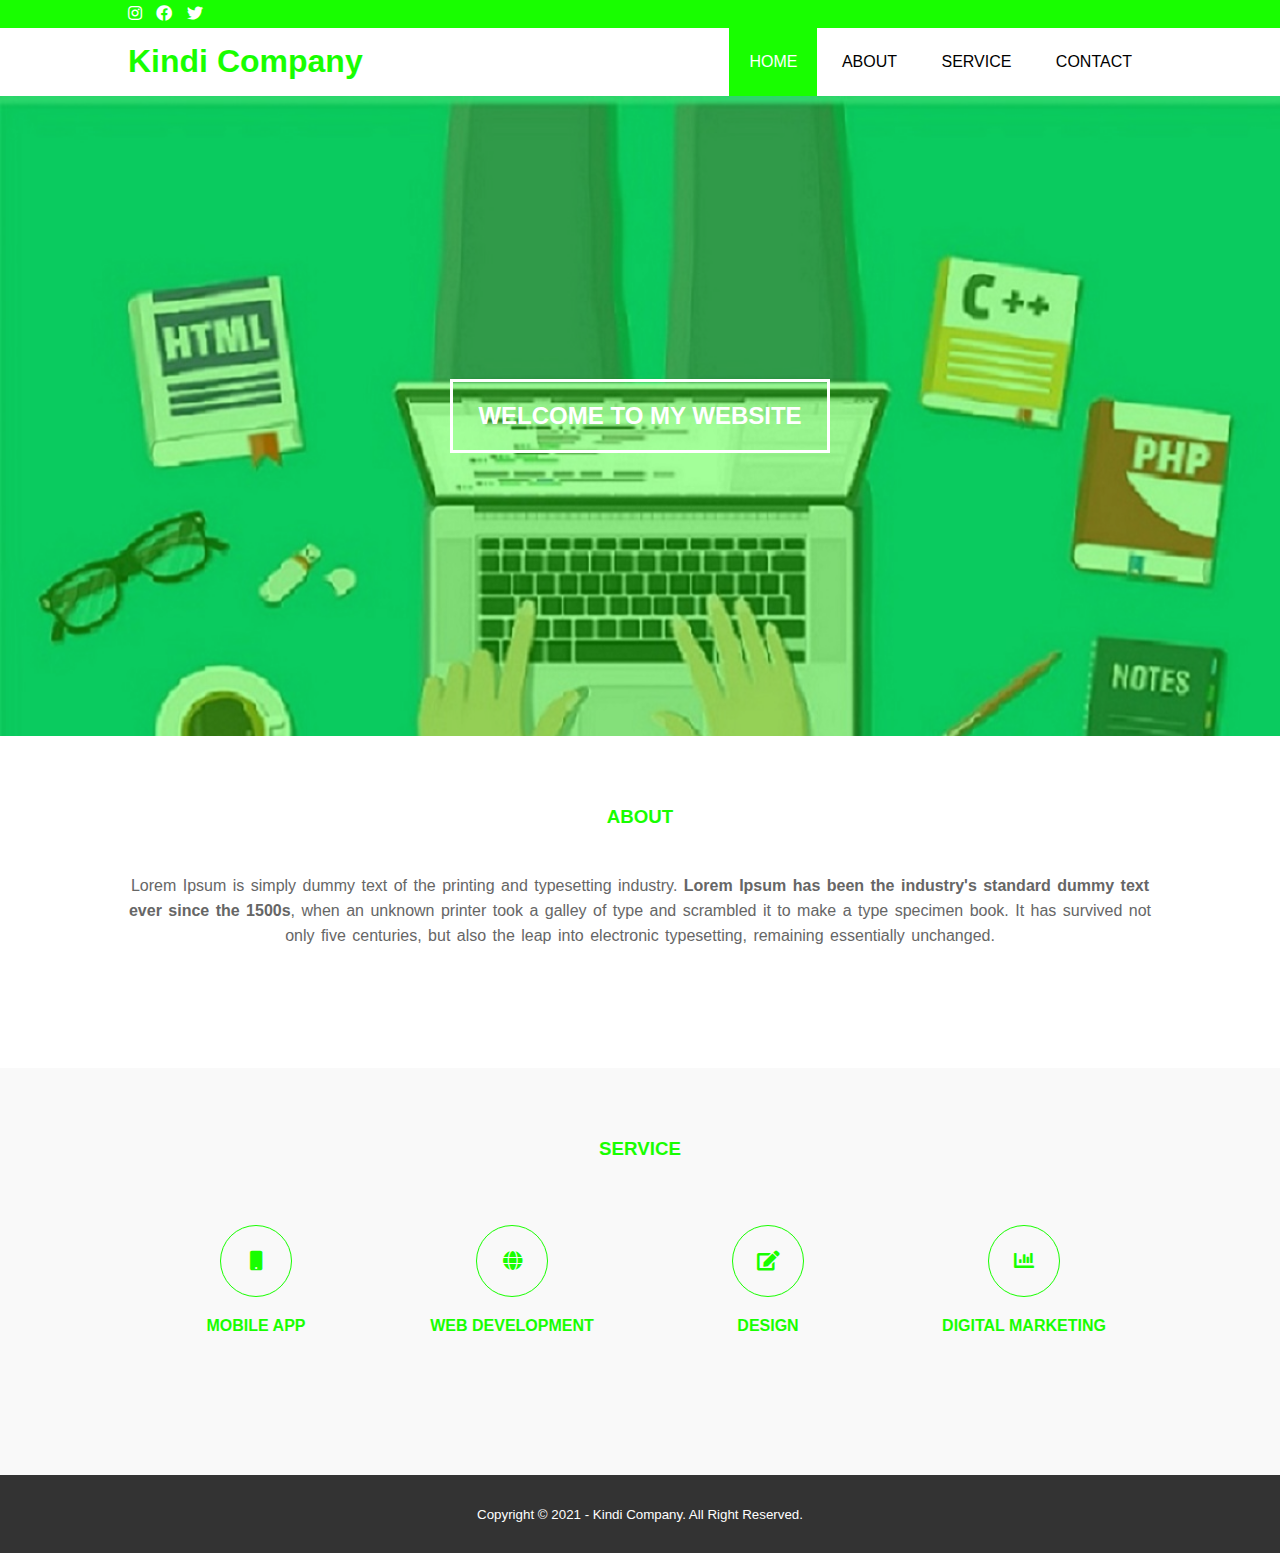
<file: index.html>
<!DOCTYPE html>
<html>
<head>
	<meta charset="utf-8">
	<meta name="viewport" content="width=device-width, initial-scaler=1">
    <title>Kindi Company</title>
    <link rel="stylesheet" type="text/css" href="css/style.css">
    <link rel="stylesheet" type="text/css" href="https://cdnjs.cloudflare.com/ajax/libs/font-awesome/5.13.0/css/all.min.css">
    <script src="https://code.jquery.com/jquery-3.6.0.min.js" integrity="sha256-/xUj+3OJU5yExlq6GSYGSHk7tPXikynS7ogEvDej/m4=" crossorigin="anonymous"></script>
</head>
<body>
	<!--loader -->
	<div class="bg-loader">
		<div class="loader"></div>
	</div>
	<!-- header -->
	<div class="medsos">
		<div class="container">
			<ul>
				<li><a href="https://www.instagram.com/faizal.alkindi"><i class="fab fa-instagram"></i></a></li>
				<li><a href="https://www.facebook.com/faizal.alkindi"><i class="fab fa-facebook"></i></a></li>
				<li><a href="https://twitter.com/faizal_alkindi"><i class="fab fa-twitter"></i></a></li>
			</ul>
		</div>
	</div>
	<header>
		<div class="container">
			<h1><a href="index.html">Kindi Company</a></h1>
			<ul>
				<li class="active"><a href="index.html">HOME</a></li>
				<li><a href="about.html">ABOUT</a></li>
				<li><a href="service.html">SERVICE</a></li>
				<li><a href="contact.html">CONTACT</a></li>
			</ul>
		</div>
	</header>

	<!-- banner -->
	<section class="banner">
		<h2>WELCOME TO MY WEBSITE</h2>
	</section>

	<!-- about -->
	<section class="about">
		<div class="container">
			<h3>ABOUT</h3>
			<p>Lorem Ipsum is simply dummy text of the printing and typesetting industry. <strong>Lorem Ipsum has been the industry's standard dummy text ever since the 1500s</strong>, when an unknown printer took a galley of type and scrambled it to make a type specimen book. It has survived not only five centuries, but also the leap into electronic typesetting, remaining essentially unchanged.</p>
		</div>
	</section>

	<!--service -->
	<section class="service">
		<div class="container">
			<h3>SERVICE</h3>
			<div class="box">
				<div class="col-4">
					<div class="icon"><i class="fas fa-mobile"></i></div>
					<h4>MOBILE APP</h4>
				</div>
				<div class="col-4">
					<div class="icon"><i class="fas fa-globe"></i></div>
					<h4>WEB DEVELOPMENT</h4>
				</div>
				<div class="col-4">
					<div class="icon"><i class="fas fa-edit"></i></div>
					<h4>DESIGN</h4>
				</div>
				<div class="col-4">
					<div class="icon"><i class="fas fa-chart-bar"></i></div>
					<h4>DIGITAL MARKETING</h4>
				</div>
			</div>
		</div>
	</section>

	<!-- footer -->
	<footer>
		<div class="container">
			<small>Copyright &copy; 2021 - Kindi Company. All Right Reserved.</small>
		</div>
	</footer>



	<script type="text/javascript">
		$(document).ready(function(){
			$(".bg-loader").hide();
		})	
	</script>
</body>
</html>
</file>
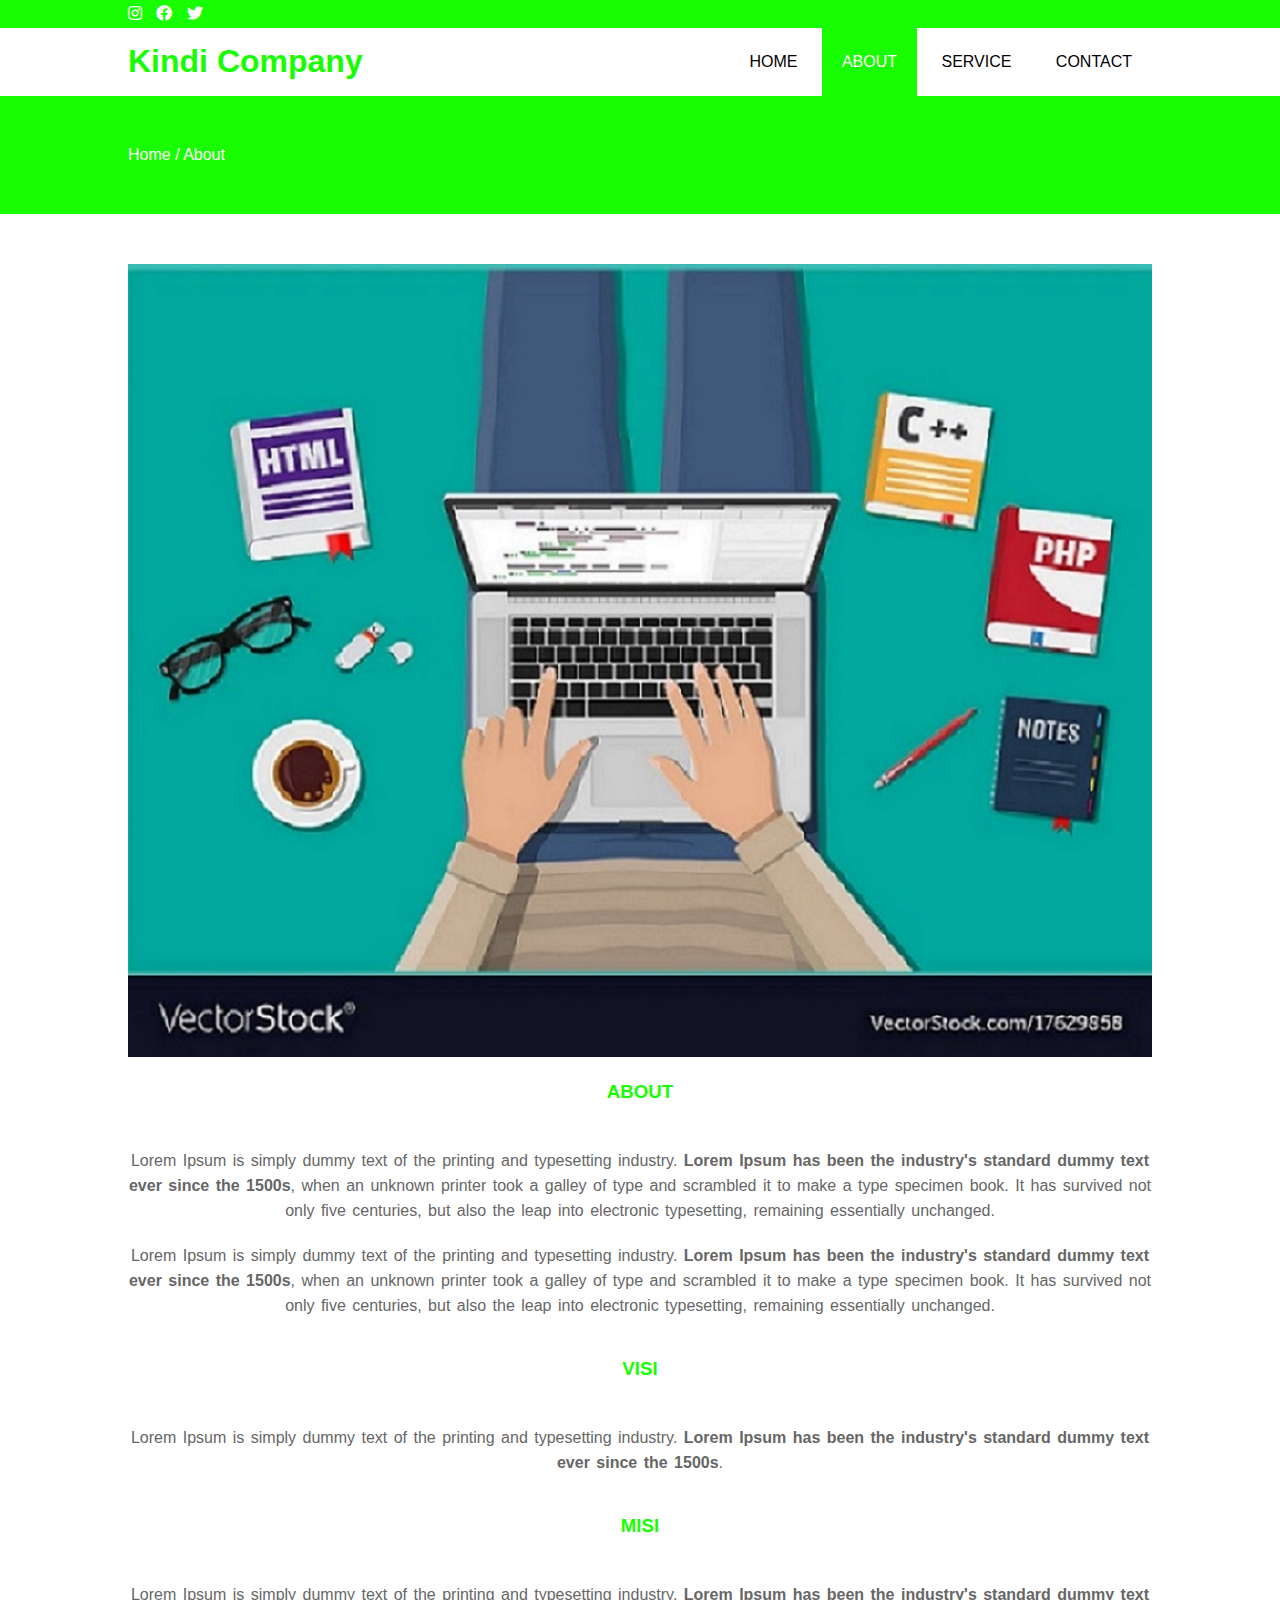
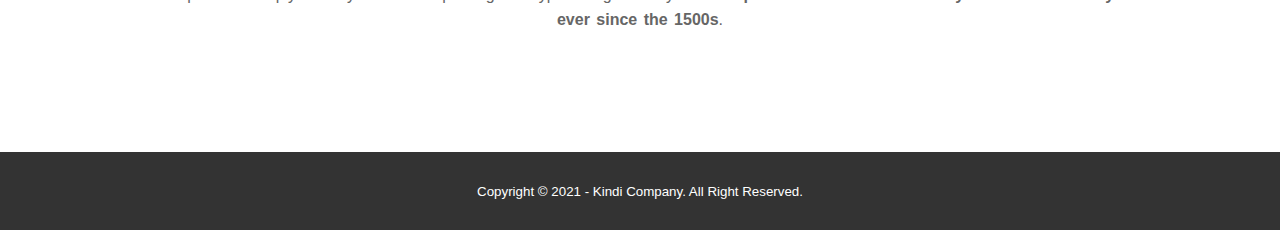
<file: about.html>
<!DOCTYPE html>
<html>
<head>
	<meta charset="utf-8">
	<meta name="viewport" content="width=device-width, initial-scaler=1">
    <title>Kindi Company</title>
    <link rel="stylesheet" type="text/css" href="css/style.css">
    <link rel="stylesheet" type="text/css" href="https://cdnjs.cloudflare.com/ajax/libs/font-awesome/5.13.0/css/all.min.css">
    <script src="https://code.jquery.com/jquery-3.6.0.min.js" integrity="sha256-/xUj+3OJU5yExlq6GSYGSHk7tPXikynS7ogEvDej/m4=" crossorigin="anonymous"></script>
</head>
<body>
	<!--loader -->
	<div class="bg-loader">
		<div class="loader"></div>
	</div>
	<!-- header -->
	<div class="medsos">
		<div class="container">
			<ul>
				<li><a href="https://www.instagram.com/faizal.alkindi"><i class="fab fa-instagram"></i></a></li>
				<li><a href="https://www.facebook.com/faizal.alkindi"><i class="fab fa-facebook"></i></a></li>
				<li><a href="https://twitter.com/faizal_alkindi"><i class="fab fa-twitter"></i></a></li>
			</ul>
		</div>
	</div>
	<header>
		<div class="container">
			<h1><a href="index.html">Kindi Company</a></h1>
			<ul>
				<li><a href="index.html">HOME</a></li>
				<li class="active"><a href="about.html">ABOUT</a></li>
				<li><a href="service.html">SERVICE</a></li>
				<li><a href="contact.html">CONTACT</a></li>
			</ul>
		</div>
	</header>

	<!--label -->
	<section class="label">
		<div class="container">
			<p>Home / About</p>
		</div>
		
	</section>

	<!-- about -->
	<section class="about">
		<div class="container">
			<img src="img/banner.jpg" width="100%">
			<h3>ABOUT</h3>
			<p>Lorem Ipsum is simply dummy text of the printing and typesetting industry. <strong>Lorem Ipsum has been the industry's standard dummy text ever since the 1500s</strong>, when an unknown printer took a galley of type and scrambled it to make a type specimen book. It has survived not only five centuries, but also the leap into electronic typesetting, remaining essentially unchanged.</p>
			<p>Lorem Ipsum is simply dummy text of the printing and typesetting industry. <strong>Lorem Ipsum has been the industry's standard dummy text ever since the 1500s</strong>, when an unknown printer took a galley of type and scrambled it to make a type specimen book. It has survived not only five centuries, but also the leap into electronic typesetting, remaining essentially unchanged.</p>
			<h3>VISI</h3>
			<p>Lorem Ipsum is simply dummy text of the printing and typesetting industry. <strong>Lorem Ipsum has been the industry's standard dummy text ever since the 1500s</strong>.</p>
			<h3>MISI</h3>
			<p>Lorem Ipsum is simply dummy text of the printing and typesetting industry. <strong>Lorem Ipsum has been the industry's standard dummy text ever since the 1500s</strong>.</p>
		</div>
	</section>

	<!-- footer -->
	<footer>
		<div class="container">
			<small>Copyright &copy; 2021 - Kindi Company. All Right Reserved.</small>
		</div>
	</footer>


	<script type="text/javascript">
		$(document).ready(function(){
			$(".bg-loader").hide();
		})	
	</script>
</body>
</html>
</file>
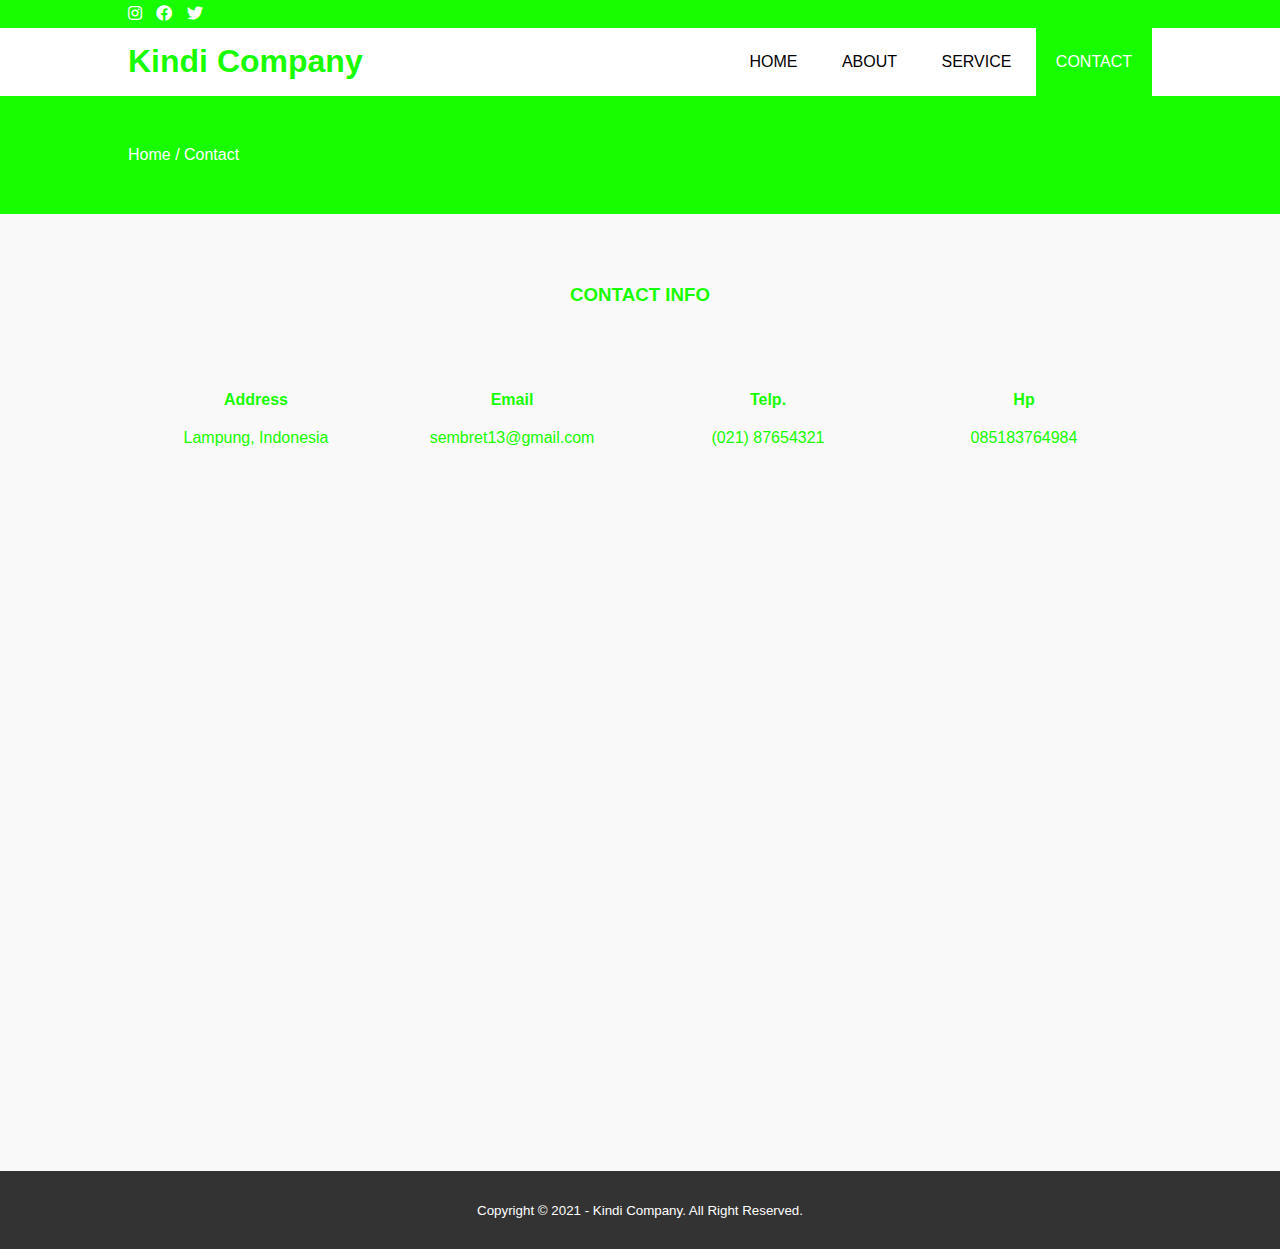
<file: contact.html>
<!DOCTYPE html>
<html>
<head>
	<meta charset="utf-8">
	<meta name="viewport" content="width=device-width, initial-scaler=1">
    <title>Kindi Company</title>
    <link rel="stylesheet" type="text/css" href="css/style.css">
    <link rel="stylesheet" type="text/css" href="https://cdnjs.cloudflare.com/ajax/libs/font-awesome/5.13.0/css/all.min.css">
    <script src="https://code.jquery.com/jquery-3.6.0.min.js" integrity="sha256-/xUj+3OJU5yExlq6GSYGSHk7tPXikynS7ogEvDej/m4=" crossorigin="anonymous"></script>
</head>
<body>
	<!--loader -->
	<div class="bg-loader">
		<div class="loader"></div>
	</div>
	<!-- header -->
	<div class="medsos">
		<div class="container">
			<ul>
				<li><a href="https://www.instagram.com/faizal.alkindi"><i class="fab fa-instagram"></i></a></li>
				<li><a href="https://www.facebook.com/faizal.alkindi"><i class="fab fa-facebook"></i></a></li>
				<li><a href="https://twitter.com/faizal_alkindi"><i class="fab fa-twitter"></i></a></li>
			</ul>
		</div>
	</div>
	<header>
		<div class="container">
			<h1><a href="index.html">Kindi Company</a></h1>
			<ul>
				<li><a href="index.html">HOME</a></li>
				<li><a href="about.html">ABOUT</a></li>
				<li><a href="service.html">SERVICE</a></li>
				<li class="active"><a href="contact.html">CONTACT</a></li>
			</ul>
		</div>
	</header>

	<!--label -->
	<section class="label">
		<div class="container">
			<p>Home / Contact</p>
		</div>
	</section>

	<!--service -->
	<section class="service">
		<div class="container">
			<h3>CONTACT INFO</h3>
			<div class="box">
				<div class="col-4">
					<h4>Address</h4>
					<p>Lampung, Indonesia</p>
				</div>
				<div class="col-4">
					<h4>Email</h4>
					<p>sembret13@gmail.com</p>
				</div>
				<div class="col-4">
					<h4>Telp.</h4>
					<p>(021) 87654321</p>
				</div>
				<div class="col-4">
					<h4>Hp</h4>
					<p>085183764984</p>
				</div>
			</div>
			<iframe src="https://www.google.com/maps/embed?pb=!1m18!1m12!1m3!1d105999.95821951254!2d105.24223688156282!3d-5.393255301064046!2m3!1f0!2f0!3f0!3m2!1i1024!2i768!4f13.1!3m3!1m2!1s0x2e40c5f60802221d%3A0xac5d5819e12c9bcf!2sUniversitas%20Lampung%20(UNILA)!5e0!3m2!1sid!2sid!4v1712010931238!5m2!1sid!2sid" width="800" height="600" style="border:0;" allowfullscreen="" loading="lazy" referrerpolicy="no-referrer-when-downgrade"></iframe>
		</div>
	</section>

	<!-- footer -->
	<footer>
		<div class="container">
			<small>Copyright &copy; 2021 - Kindi Company. All Right Reserved.</small>
		</div>
	</footer>



	<script type="text/javascript">
		$(document).ready(function(){
			$(".bg-loader").hide();
		})	
	</script>
</body>
</html>
</file>
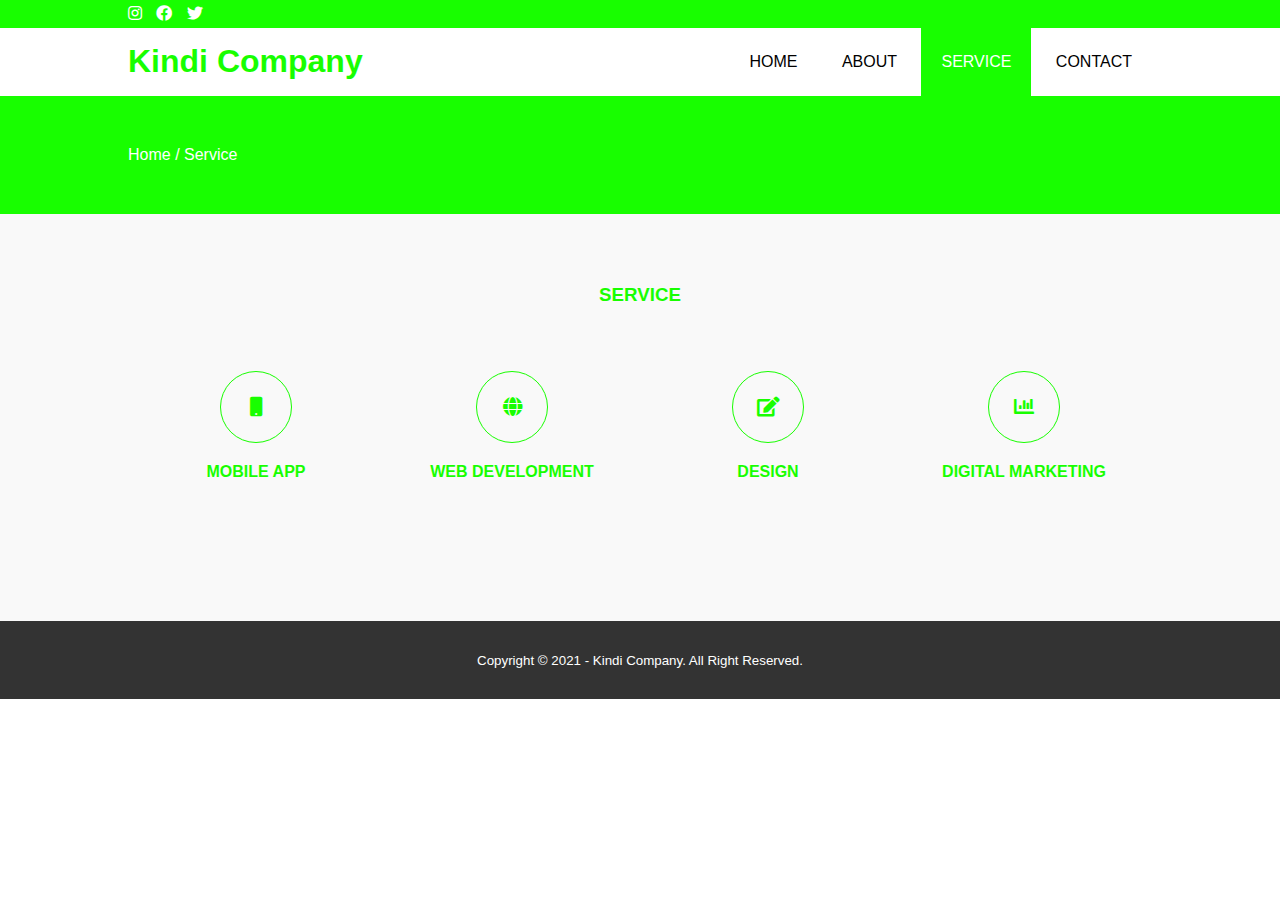
<file: service.html>
<!DOCTYPE html>
<html>
<head>
	<meta charset="utf-8">
	<meta name="viewport" content="widht=device-widht, initial-scaler=1">
    <title>Kindi Company</title>
    <link rel="stylesheet" type="text/css" href="css/style.css">
    <link rel="stylesheet" type="text/css" href="https://cdnjs.cloudflare.com/ajax/libs/font-awesome/5.13.0/css/all.min.css">
    <script src="https://code.jquery.com/jquery-3.6.0.min.js" integrity="sha256-/xUj+3OJU5yExlq6GSYGSHk7tPXikynS7ogEvDej/m4=" crossorigin="anonymous"></script>
</head>
<body>
	<!--loader -->
	<div class="bg-loader">
		<div class="loader"></div>
	</div>
	<!-- header -->
	<div class="medsos">
		<div class="container">
			<ul>
				<li><a href="https://www.instagram.com/faizal.alkindi"><i class="fab fa-instagram"></i></a></li>
				<li><a href="https://www.facebook.com/faizal.alkindi"><i class="fab fa-facebook"></i></a></li>
				<li><a href="https://twitter.com/faizal_alkindi"><i class="fab fa-twitter"></i></a></li>
			</ul>
		</div>
	</div>
	<header>
		<div class="container">
			<h1><a href="index.html">Kindi Company</a></h1>
			<ul>
				<li><a href="index.html">HOME</a></li>
				<li><a href="about.html">ABOUT</a></li>
				<li class="active"><a href="service.html">SERVICE</a></li>
				<li><a href="contact.html">CONTACT</a></li>
			</ul>
		</div>
	</header>

	<!--label -->
	<section class="label">
		<div class="container">
			<p>Home / Service</p>
		</div>
	</section>

	<!--service -->
	<section class="service">
		<div class="container">
			<h3>SERVICE</h3>
			<div class="box">
				<div class="col-4">
					<div class="icon"><i class="fas fa-mobile"></i></div>
					<h4>MOBILE APP</h4>
				</div>
				<div class="col-4">
					<div class="icon"><i class="fas fa-globe"></i></div>
					<h4>WEB DEVELOPMENT</h4>
				</div>
				<div class="col-4">
					<div class="icon"><i class="fas fa-edit"></i></div>
					<h4>DESIGN</h4>
				</div>
				<div class="col-4">
					<div class="icon"><i class="fas fa-chart-bar"></i></div>
					<h4>DIGITAL MARKETING</h4>
				</div>
			</div>
		</div>
	</section>

	<!-- footer -->
	<footer>
		<div class="container">
			<small>Copyright &copy; 2021 - Kindi Company. All Right Reserved.</small>
		</div>
	</footer>



	<script type="text/javascript">
		$(document).ready(function(){
			$(".bg-loader").hide();
		})	
	</script>
</body>
</html>
</file>
<file: css/style.css>
* {
	padding:0;
	margin:0;
	font-family: sans-serif;
}
a {
	color: inherit;
	text-decoration: none;
}
.medsos {
	padding:5px 0;
	background-color: #18FE00;
}
.medsos ul li {
	display: inline-block;
	color: #fff;
	margin-right: 10px;
} 
.container {
	width:80%;
	margin:0 auto;
}
.container:after {
	content:'';
	display: block;
	clear: both;
}
header h1 {
	float: left;
	padding:15px 0;
	color: #18FE00;
}
header ul {
	float: right;
}
header ul li{
	display: inline-block;
}
header ul li a{
	padding:25px 20px;
	display: inline-block;
}
header ul li a:hover {
	background-color: #18FE00;
	color: #fff;
}
.active {
	background-color: #18FE00;
	color: #fff;
}
.banner {
	height: 60vh;
	background-image: url('../img/banner.jpg');
	background-size: cover;
	position: relative;
	display: flex;
	justify-content: center;
	align-items: center;
}
.banner:after {
	content:'';
	display: block;
	position: absolute;
	top: 0;
	left: 0;
	right: 0;
	bottom: 0;
	background-color: rgba(24, 254, 0, .4);
}
.banner h2{
	color: #fff;
	z-index: 1;
	padding: 20px 25px;
	border:3px solid #fff;
}
section {
	padding:50px 0;
}
section h3 {
	text-align: center;
	padding:20px 0;
	color: #18FE00;
	margin-bottom: 25px;
}
.about,
.service {
	padding-bottom: 100px;
}
.about p {
	color: #666;
	word-spacing: 2px;
	line-height: 25px;
	margin-bottom: 20px;
	text-align: center;
}
.service {
	background-color: #f9f9f9;
}
.box {
	color: #18FE00;
}
.box:after {
	content: '';
	display: block;
	clear: both;

}
.box .col-4 {
	width:25%;
	padding:20px;
	box-sizing: border-box;
	text-align: center;
	float: left;
}
.icon {
	width:70px;
	height:70px;
	border:1px solid;
	border-radius: 50px;
	text-align: center;
	line-height: 70px;
	font-size: 20px;
	margin:0 auto;
}
.box .col-4 h4 {
	margin:20px 0;
}
footer {
	padding:30px 0;
	background-color: #333;
	color: #fff;
	text-align: center;
}
.bg-loader {
	background-color: #eee;
	position: fixed;
	top: 0;
	left: 0;
	right: 0;
	bottom: 0;
	z-index: 9999; 
	display: flex;
	justify-content: center;
	align-items: center;
}
.bg-loader .loader {
	width: 100px;
	height: 100px;
	border:3px solid #fff;
	border-radius: 50%;
	border-top-color: #18FE00;
	border-right-color: #18FE00;
	border-bottom-color: #18FE00;
	animation: puterin .8s linear infinite;
}
.label {
	background-color: #18FE00;
	color: #fff;
}
@keyframes puterin {
	100% {
		transform: rotate(360deg);
	}
}
@media screen and (max-width: 768px) {
	.cotainer {
		width: 90%;
	}
	header h1 {
		text-align: center;
		float: none;
	}
	header ul {
		text-align: center;
		float: none;
	}
	.box .col-4{
		width:100%;
		float: none;
		margin-bottom: 20px;
	}
}
</file>
